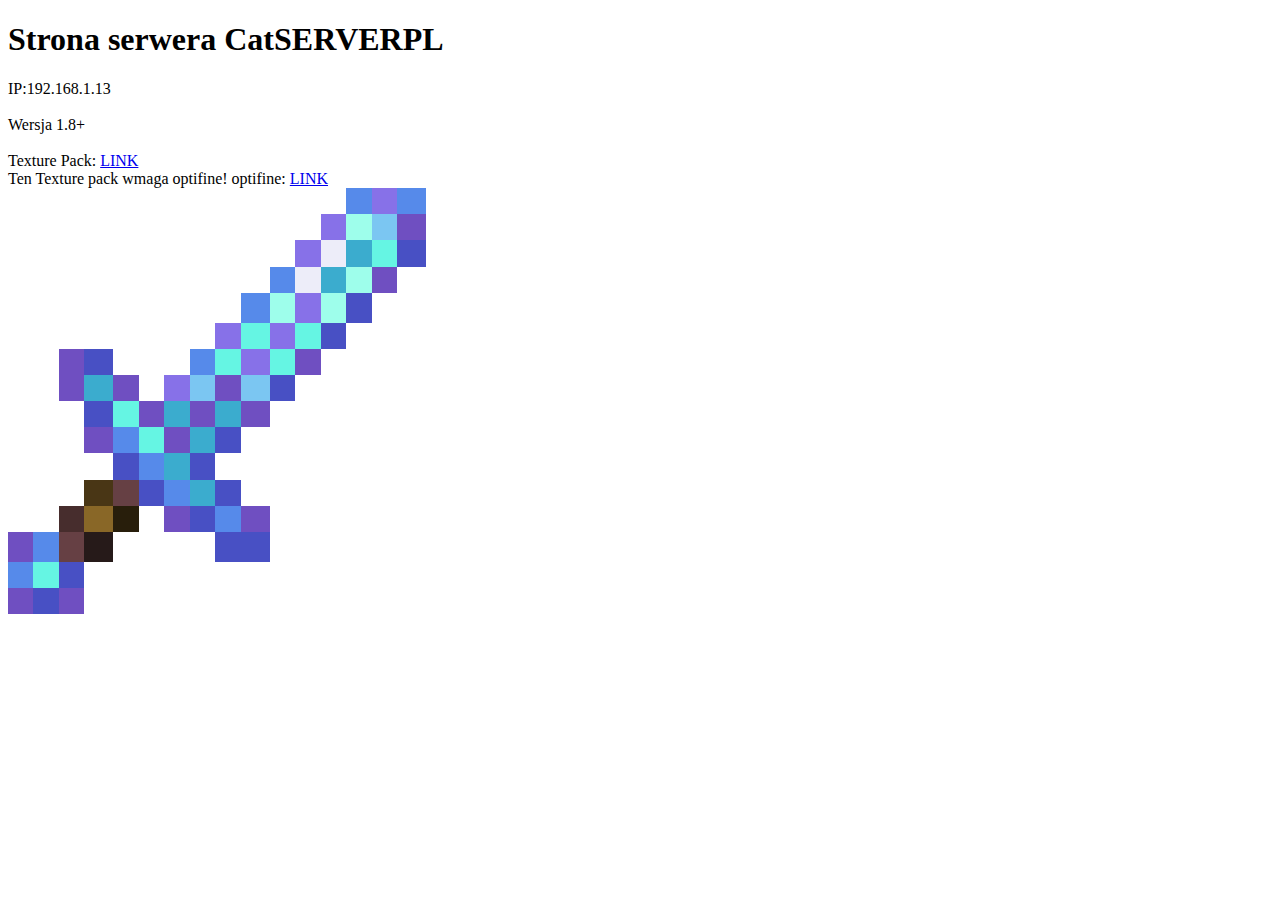
<file: index.html>
<!DOCTYPE HTML>
<html lang="pl">
<head>
 <meta charset+"uft-8" />
 <title>Strona serwera CatSERVERPL</title>
 <meta name="description" content=Strona serwera CatSERVERPL"
 <meta name="keywords" content="serwer minecraft,serwer CatSERVERPL,minecraft server" />
 <meta http-equiv="X-UA-Compatible"content="IE=edge,chrome=1" />
</head>

<body>
 <h1>Strona serwera CatSERVERPL</h1>
 
 IP:192.168.1.13
 <br /><br /> Wersja 1.8+ 
 <br /><br /> Texture Pack: <a href="https://resourcepack.net/bettervanillabuilding-resource-pack/#gsc.tab=0" target="_blank">LINK</a
 <br /><br /> Ten Texture pack wmaga optifine! optifine: <a href="https://optifine.net/downloads" target="_blank">LINK</a
 <br /><br /> <img widht="128" heigt="128" src="logo.png" />
</body>
</html>
</file>
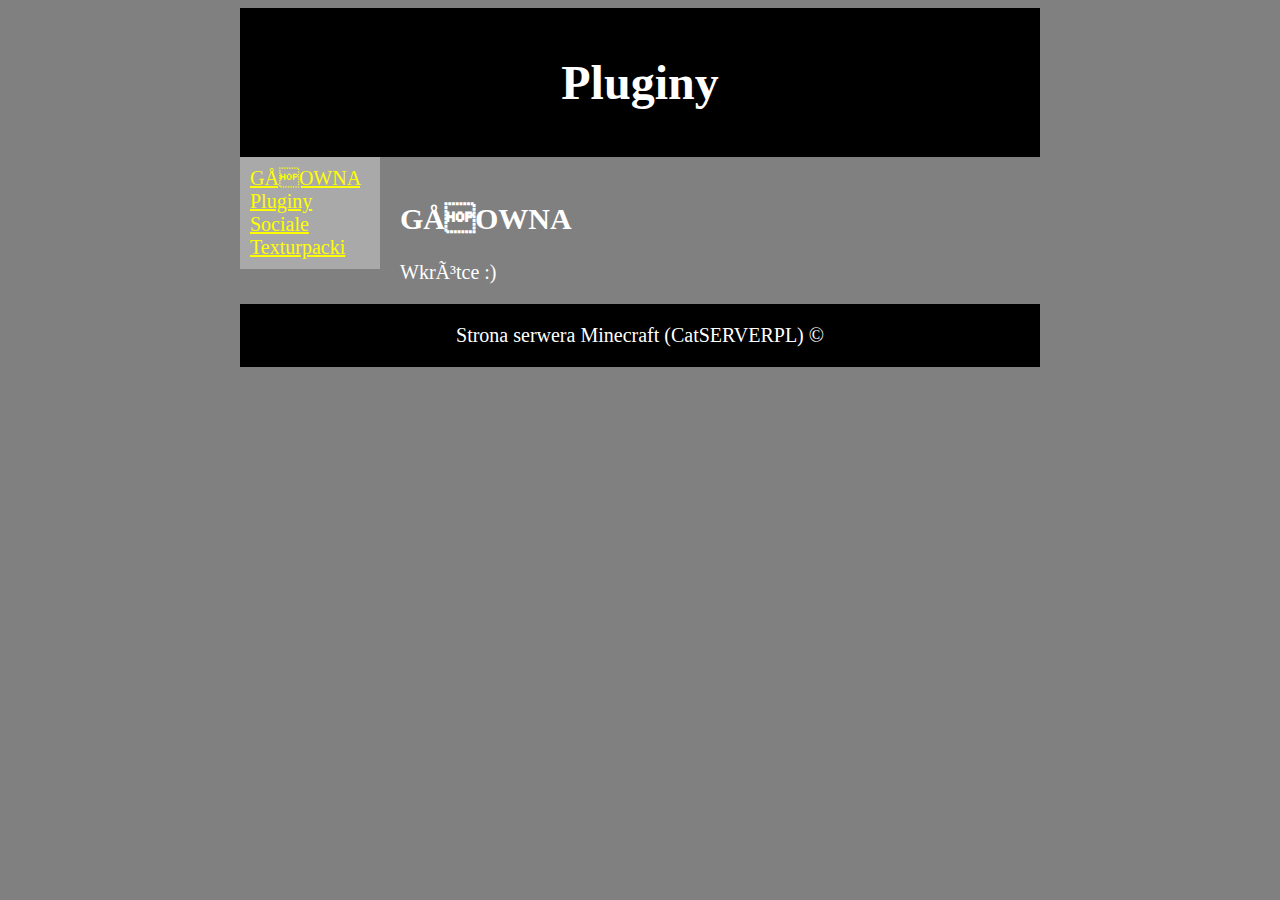
<file: pluginy.html>
<html lang="pl">
<head>
 <meta charset="uft-8" />
 <title>Strona serwera CatSERVERPL</title>
 <meta name="description" content=Strona serwera CatSERVERPL"
 <meta http-equiv="X-UA-Compatible"content="IE=edge,chrome=1" />
 <link rel="stylesheet" href=style.css type="text/css" />
 
 <style>
 #container
 {
   width: 800px;
   margin-left: auto;
   margin-right: auto;
 }
 #logo
 {
   background-color: black;
   text-align: center;
   padding: 15px;
 }
 #nav
 {
   float: left;
   background-color:darkgray;
   width: 120px;
   min-heght: 620px;
   padding: 10px;
 }
  #content
 {
   float: left;
   padding: 20px;
   widht: 600 px;
 }
  #ad
 {
   float: left;
   widht: 120px;
   min-heigt: 690px;
   padding: 20px;
   background-color: blue
 }  
  #footer
 {
   clear: both;
   background-color: black;
   text-align: center;
   padding: 20px;
 }
 
 
 </style>
</head>

<body>

  <div id="container">
  
    <div id="logo">
	  <h1>Pluginy</h1>
	</div>
  <div id="nav">
  <a href="index.html">GŁOWNA</a <br />
  <a href="pluginy.html">Pluginy</a <br />
  <a href="sociale.html">Sociale</a <br />
  <a href="texturepack.html">Texturpacki</a <br />
  </div>
  
  <div id="content">
    <h2>GŁOWNA</h2>
	
	Wkrótce :)
  </div>
  

  
  <div id="footer">
    Strona serwera Minecraft (CatSERVERPL) &copy;
  </div>
  </div>
  
</body>
</file>
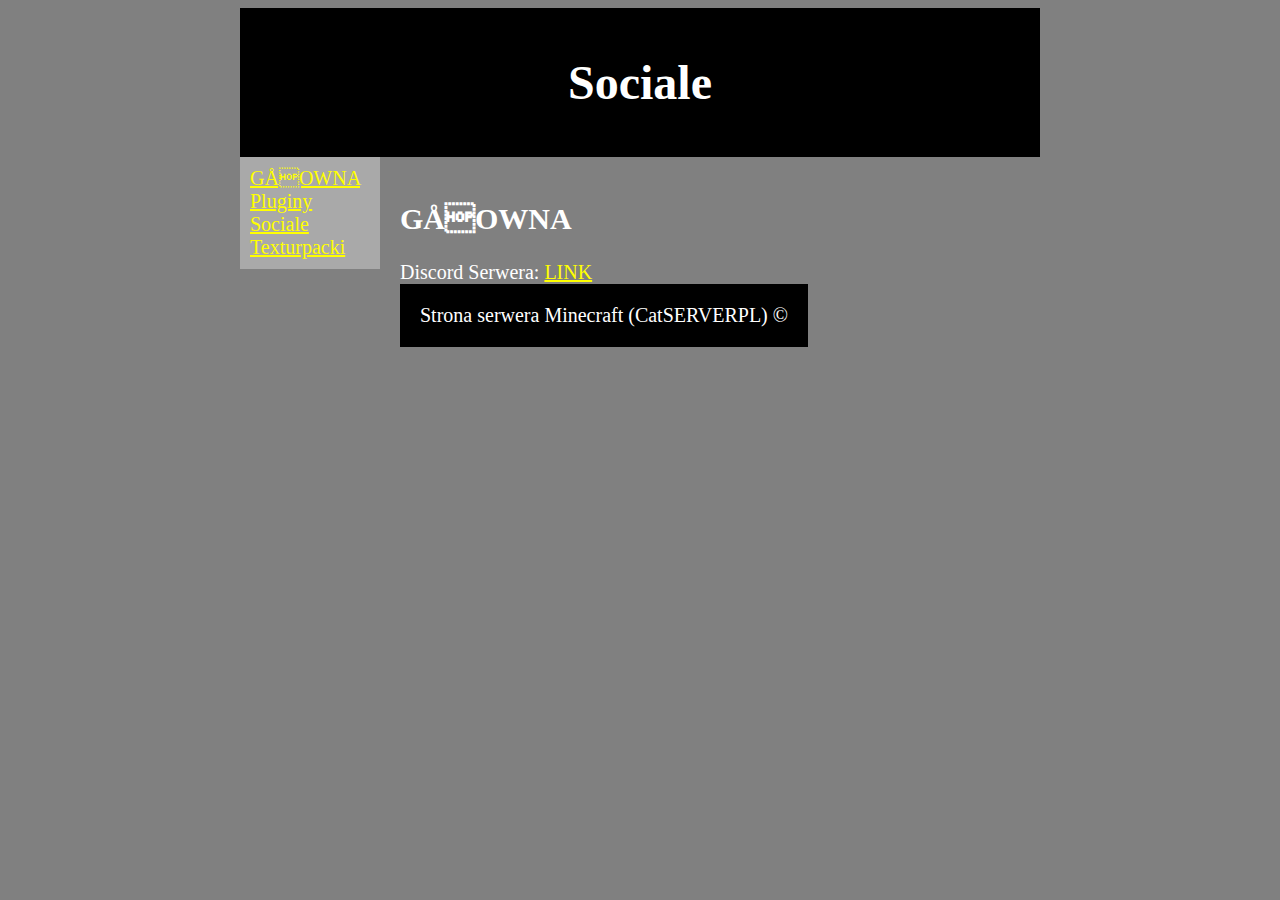
<file: sociale.html>
<html lang="pl">
<head>
 <meta charset="uft-8" />
 <title>Strona serwera CatSERVERPL</title>
 <meta name="description" content=Strona serwera CatSERVERPL"
 <meta http-equiv="X-UA-Compatible"content="IE=edge,chrome=1" />
 <link rel="stylesheet" href=style.css type="text/css" />
 
 <style>
 #container
 {
   width: 800px;
   margin-left: auto;
   margin-right: auto;
 }
 #logo
 {
   background-color: black;
   text-align: center;
   padding: 15px;
 }
 #nav
 {
   float: left;
   background-color:darkgray;
   width: 120px;
   min-heght: 620px;
   padding: 10px;
 }
  #content
 {
   float: left;
   padding: 20px;
   widht: 600 px;
 }
  #ad
 {
   float: left;
   widht: 120px;
   min-heigt: 690px;
   padding: 20px;
   background-color: blue
 }  
  #footer
 {
   clear: both;
   background-color: black;
   text-align: center;
   padding: 20px;
 }
 
 
 </style>
</head>

<body>

  <div id="container">
  
    <div id="logo">
	  <h1>Sociale</h1>
	</div>
  <div id="nav">
  <a href="index.html">GŁOWNA</a <br />
  <a href="pluginy.html">Pluginy</a <br />
  <a href="sociale.html">Sociale</a <br />
  <a href="texturepack.html">Texturpacki</a <br />
  </div>
  
  <div id="content">
    <h2>GŁOWNA</h2>
	
	Discord Serwera: <a href="https://discord.gg/6VENRJGQ" target="_blank">LINK</a
  </div>
  

  
  <div id="footer">
    Strona serwera Minecraft (CatSERVERPL) &copy;
  </div>
  </div>
  
</body>
</file>
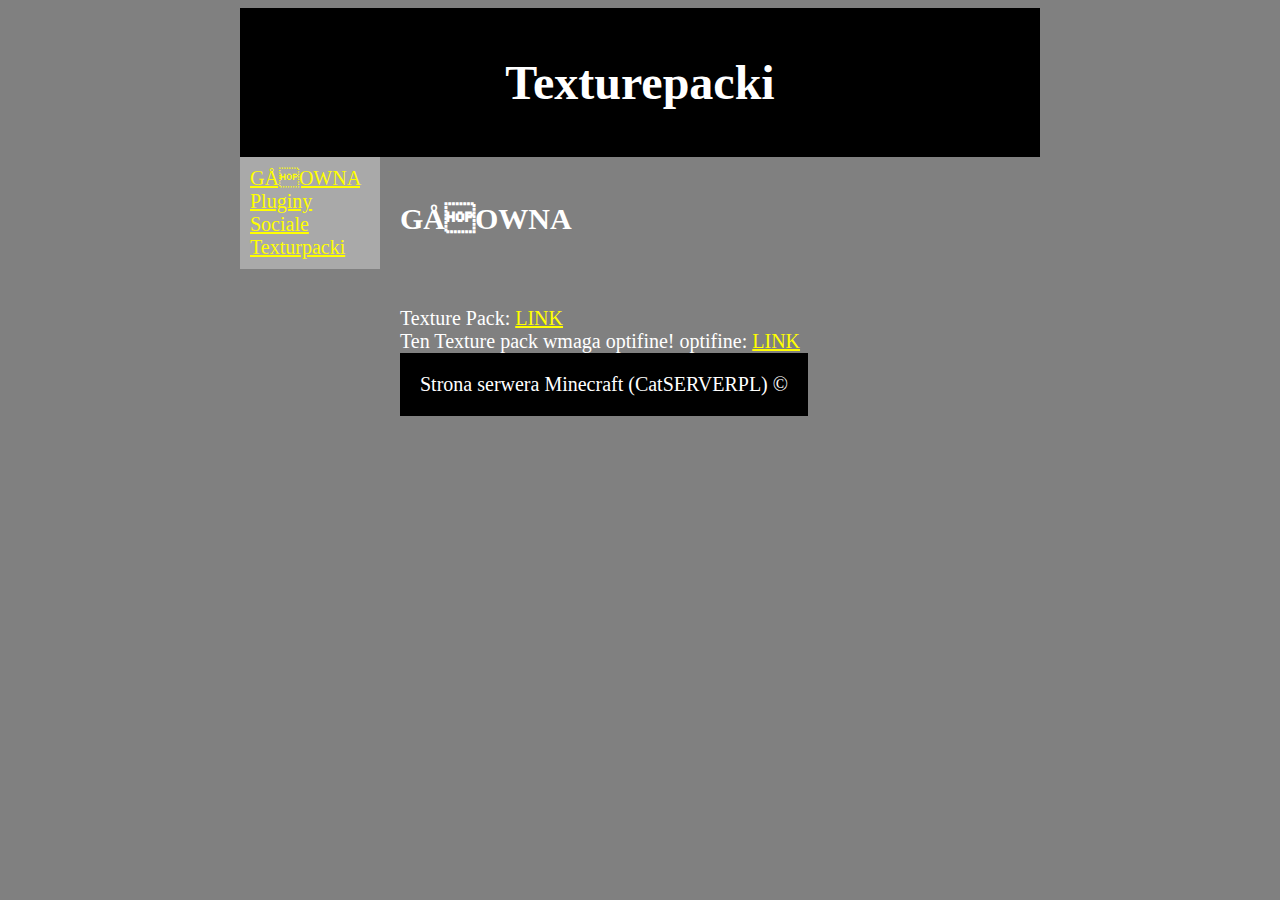
<file: texturepack.html>
<html lang="pl">
<head>
 <meta charset="uft-8" />
 <title>Strona serwera CatSERVERPL</title>
 <meta name="description" content=Strona serwera CatSERVERPL"
 <meta http-equiv="X-UA-Compatible"content="IE=edge,chrome=1" />
 <link rel="stylesheet" href=style.css type="text/css" />
 
 <style>
 #container
 {
   width: 800px;
   margin-left: auto;
   margin-right: auto;
 }
 #logo
 {
   background-color: black;
   text-align: center;
   padding: 15px;
 }
 #nav
 {
   float: left;
   background-color:darkgray;
   width: 120px;
   min-heght: 620px;
   padding: 10px;
 }
  #content
 {
   float: left;
   padding: 20px;
   widht: 600 px;
 }
  #ad
 {
   float: left;
   widht: 120px;
   min-heigt: 690px;
   padding: 20px;
   background-color: blue
 }  
  #footer
 {
   clear: both;
   background-color: black;
   text-align: center;
   padding: 20px;
 }
 
 
 </style>
</head>

<body>

  <div id="container">
  
    <div id="logo">
	  <h1>Texturepacki</h1>
	</div>
  <div id="nav">
  <a href="index.html">GŁOWNA</a <br />
  <a href="pluginy.html">Pluginy</a <br />
  <a href="sociale.html">Sociale</a <br />
  <a href="texturepack.html">Texturpacki</a <br />
  </div>
  
  <div id="content">
    <h2>GŁOWNA</h2>
	
	<br /><br /> Texture Pack: <a href="https://resourcepack.net/bettervanillabuilding-resource-pack/#gsc.tab=0" target="_blank">LINK</a
 <br /><br /> Ten Texture pack wmaga optifine! optifine: <a href="https://optifine.net/downloads" target="_blank">LINK</a
  </div>
  
 
  
  <div id="footer">
    Strona serwera Minecraft (CatSERVERPL) &copy;
  </div>
  </div>
  
</body>
</file>
